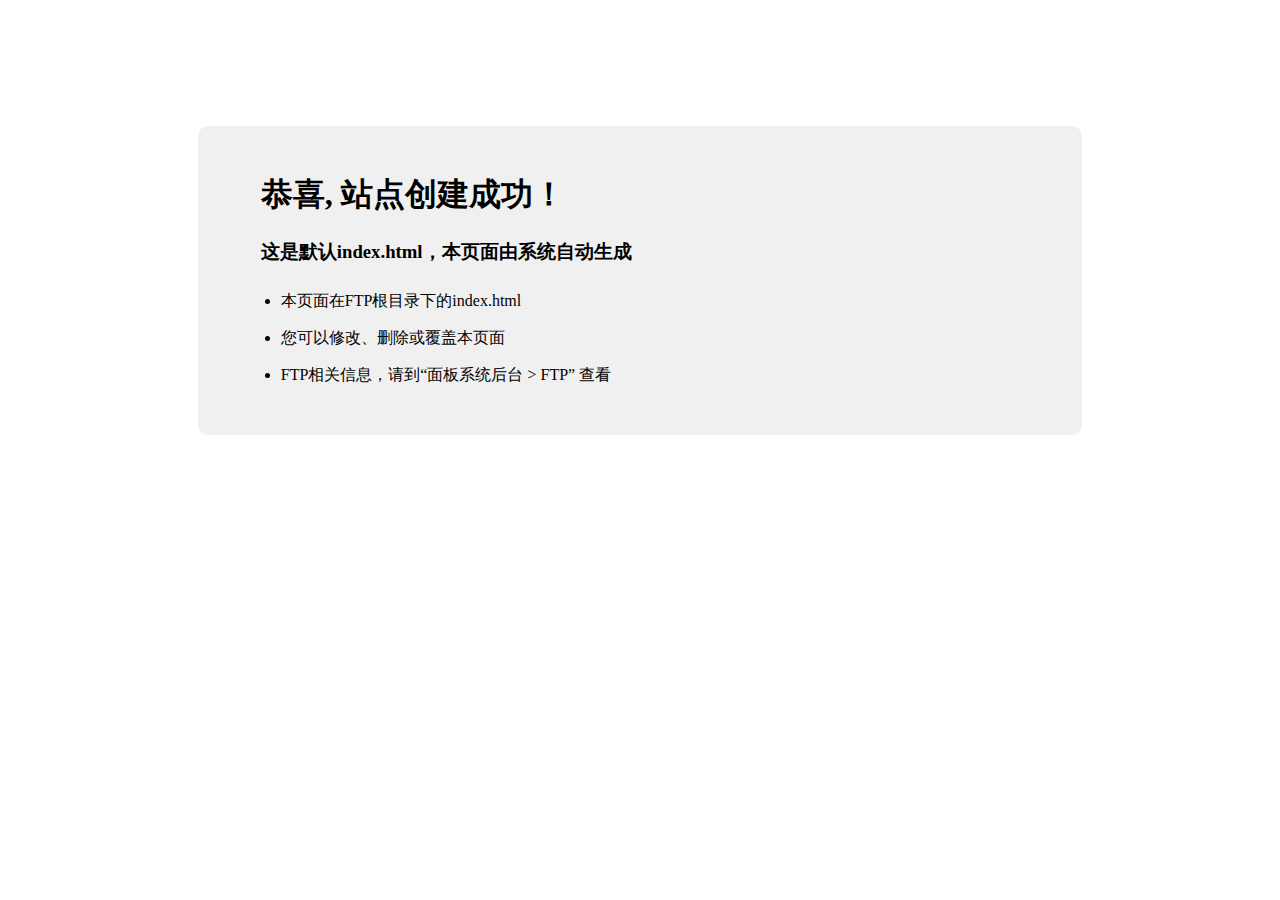
<file: public/index.html>
<!doctype html>
<html>
<head>
    <meta charset="utf-8">
    <title>恭喜，站点创建成功！</title>
    <style>
        .container {
            width: 60%;
            margin: 10% auto 0;
            background-color: #f0f0f0;
            padding: 2% 5%;
            border-radius: 10px
        }

        ul {
            padding-left: 20px;
        }

            ul li {
                line-height: 2.3
            }

        a {
            color: #20a53a
        }
    </style>
</head>
<body>
    <div class="container">
        <h1>恭喜, 站点创建成功！</h1>
        <h3>这是默认index.html，本页面由系统自动生成</h3>
        <ul>
            <li>本页面在FTP根目录下的index.html</li>
            <li>您可以修改、删除或覆盖本页面</li>
            <li>FTP相关信息，请到“面板系统后台 > FTP” 查看</li>
        </ul>
    </div>
</body>
</html>
</file>
